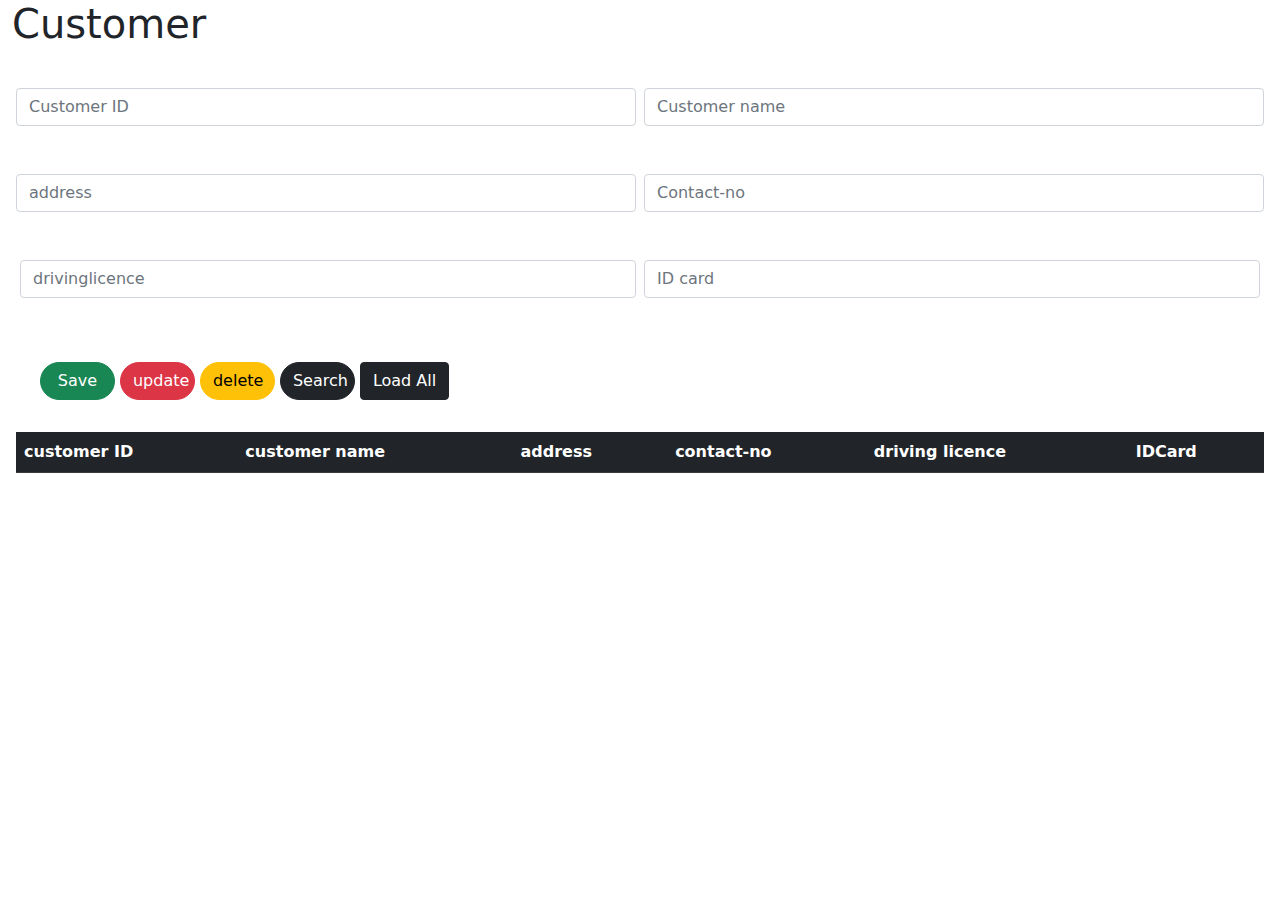
<file: Fontend/Customer.html>
<!DOCTYPE html>
<html lang="en">
<head>
    <meta charset="UTF-8">
    <title>Customer</title>
    <link rel="stylesheet" href="assert/bootstrap/css/bootstrap.css">
    <link rel="stylesheet" href="assert/Css/Customer.css">
</head>
<body>
<section id="Customerpage" class="container-fluid">
    <form action="" id="customerform">

        <h1>Customer</h1><br>
        <div class="row g-2 m-md-auto ">
            <div class="col-6 "  >
                <input  type="text" class="form-control" placeholder="Customer ID" aria-label="CustomerID" width="300px" id="txtCusID" name="cusID">
                <p><small id="lblcusid" class="text-danger p-1"></small></p>
            </div>
            <div class="col-6  ">
                <input type="text" class="form-control" placeholder="Customer name" aria-label="Customer name" id="txtCusName" name="name">
                <p><small id="lblcusname" class="text-danger p-1"></small></p>
            </div>
        </div>
        <div class="row g-2 m-md-auto">
            <div class="col-6 ">
                <input type="text" class="form-control" placeholder="address" aria-label="address" id="txtaddress" name="address">
                <p><small id="lblcusaddress" class="text-danger p-1"></small></p>
            </div>
            <div class="col-6">
                <input type="text" class="form-control" placeholder="Contact-no" aria-label="contact-no" id="txtcontact" name="contactno">
                <p><small id="lblContact" class="text-danger p-1"></small></p>
            </div>

            <div class="row g-2 m-md-auto">
                <div class="col-6 ">
                    <input type="text" class="form-control" placeholder="drivinglicence" aria-label="drivinglicence" id="txtdrivinglicence" name="drivinglicence">
                    <p><small id="lblemail" class="text-danger p-1"></small></p>
                </div>
                <div class="col-6 ">
                    <input type="text" class="form-control" placeholder="ID card" aria-label="contact-no" id="txtID" name="iDcard">
                    <p><small id="lbldriverID" class="text-danger p-1"></small></p>
                </div>
        </div>
        <!-- <div id="text">
             <div id="text1"><input type="text" placeholder="coustomer name" ></div>
             <div id="text2"> <input type="text" placeholder="customer ID"></div>
             <div id="text3"> <input type="text"placeholder="address"></div>
             <div id="text4"> <input type="text"placeholder="contact-no"></div>
         </div>-->
        <div id="button" class="m-4">
            <button type="button" class="btn btn-success" id="btnCustomerSave" >Save</button>
            <button type="button" class="btn btn-danger" id="btnCustomerupdate">update</button>
            <button type="button" class="btn btn-warning" id="btnCustomerDelete">delete</button>
            <button type="button" class="btn btn-dark" id="btnCustomerSearch">Search</button>
            <button type="button" class="btn btn-dark" id="btnLoadAll">Load All</button>
        </div>
        <div class="container-fluid">
            <table class="table" width="400px" id="table">
                <thead>
                <tr class="table-dark">

                    <th scope="col">customer ID</th>
                    <th scope="col">customer name</th>
                    <th scope="col">address</th>
                    <th scope="col">contact-no</th>
                    <th scope="col">driving licence</th>
                    <th scope="col">IDCard</th>

                </tr>
                </thead>
                <tbody id="custablebody">

                </tbody>
            </table>
        </div>
        </div>
    </form>
</section>
<script src="assert/Jquery/jquery-3.6.0.min.js"></script>
<script>
    var baseurl ="http://localhost:8080/Spring_Finalproject__Carrent_war/Customer";

    $("#btnCustomerSave").click(function(){

        saveCustomer();
    });

    function saveCustomer(){
        var data=$("#customerform").serialize();
        $.ajax({
            url:baseurl,
            method:"POST",
            data: data,
            success: function (res){
                if (res.code==200){
                    alert("Successfully Customer Registered");
                }
            },
            error: function (ob){
                alert(ob.responseJSON.message);
            }
        });
    }
    $("#btnCustomerupdate").click(function () {

       updateCustomer();
    });
    function updateCustomer() {
        var Customerob = {
            cusID: $("#txtCusID").val(),
            name: $("#txtCusName").val(),
            address: $("#txtaddress").val(),
            iDcard: $("#txtID").val(),
            drivinglicence: $("#txtdriverlicence").val(),
            contactno: $("#txtcontact").val(),
        }
        $.ajax({
            url: baseurl,
            method: "PUT",
            contentType: "application/json",
            data: JSON.stringify(Customerob),
            success: function (res) {
                if (res.code == 200) { // process is  ok
                    alert("Successfully Updated");
                    loadAllDriver();
                    clearForm();
                }
            },
            error: function (ob) {
                alert(ob.responseJSON.message);
            }
        });
    }

    $("#btnCustomerDelete").click(function () {

        DeleteCustomer();
    });
    function DeleteCustomer(){
        let CusID = $("#txtCusID").val();
        $.ajax({
            url:baseurl+"?cusID="+CusID,
            method:"DELETE",
            success:function (res){
                if (res.code==200){
                    alert("Customer Successfully Deleted");
                   /* loadAllDriver();
                    clearForm();*/
                }
            },
            error: function (ob) {
                alert(ob.responseJSON.message);
            }
        });
    }

    $("#btnCustomerSearch").click(function (){
        SearchCustomer();

    });
    //------------------------------------------------------------------------------------------------------------
    function SearchCustomer(){
        var CusID=$("#txtCusID").val();
        $.ajax({
            url:baseurl +"/"+ CusID,
            method:"GET",
            success: function (res){
                if (res.code==200){
                    var customer =res.data;
                    $("#txtCusID").val(customer.cusID);
                    $("#txtCusName").val(customer.name);
                    $("#txtaddress").val(customer.address);
                    $("#txtID").val(customer.iDcard);
                    $("#txtdriverlicence").val(customer.drivinglicence);
                    $("#txtcontact").val(customer.contactno);
                }else {

                   loadAllCustomers();
                }
            },
            error:function (ob){
                alert(ob.responseJSON.message);
            }
        });
    }



    $("#btnLoadAll").click(function (){
        loadAllCustomers();
    });

    function loadAllCustomers(){
        $("#custablebody").empty();
        $.ajax({
            url: baseurl,
            method: "GET",
            success:function (resp){
                for (const customer of resp.data) {
                    let row = `<tr><td>${customer.cusID}</td>><td>${customer.name}</td>>
<td>${customer.address}</td><td>${customer.idcard}</td><td>${customer.drivinglicence}</td><td>${customer.contactno}</td></tr>`;
                    $("#custablebody").append(row);
                }
                bindClickEvent();

            },
            error: function (ob) {
                alert(ob.responseJSON.message);
            }
        });
    }
    function bindClickEvent() {
        $("#table>tr").click(function () {
            //Get values from the selected row
            let cusID = $(this).children().eq(0).text();
            let name = $(this).children().eq(1).text();
            let address = $(this).children().eq(2).text();
            let idcard = $(this).children().eq(3).text();
            let drivinglicence = $(this).children().eq(4).text();
            let contactno = $(this).children().eq(5).text();

            //Set values to the text-fields
            $("#txtCusID").val(cusID);
            $("#txtCusName").val(name);
            $("#txtaddress").val(address);
            $("#txtID").val(idcard);
            $("#txtdriverlicence").val(drivinglicence);
            $("#txtcontact").val(contactno);
        });
    }
</script>

</body>
</html>
</file>
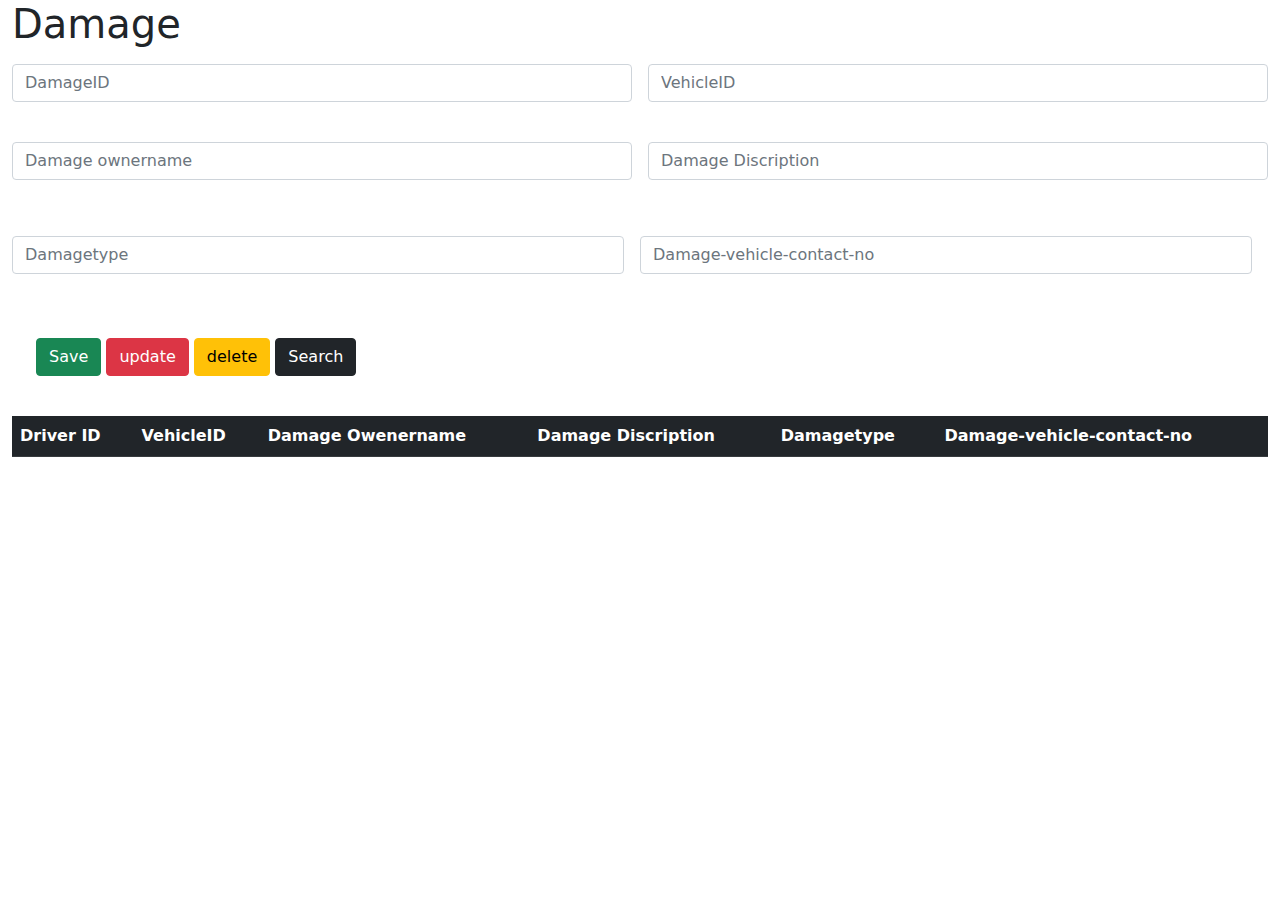
<file: Fontend/Damage.html>
<!DOCTYPE html>
<html lang="en">
<head>
    <meta charset="UTF-8">
    <title>Damage</title>
    <link rel="stylesheet" href="assert/bootstrap/css/bootstrap.css">
</head>
<body>
<section id="Damagepage" class="container-fluid">
    <form action="">

        <h1>Damage</h1><br>
        <div class="row g-3 ">
            <div class="col-6  m-md-auto"  >
                <input  type="text" class="form-control" placeholder="DamageID " aria-label="DamageID" width="300px" id="txtCusID">
                <p><small id="lblcusid" class="text-danger p-1"></small></p>
            </div>
            <div class="col-6 m-md-auto ">
                <input type="text" class="form-control" placeholder="VehicleID" aria-label="VehicleID" id="txtCusName">
                <p><small id="lblcusname" class="text-danger p-1"></small></p>
            </div>
        </div>
        <f class="row g-3">
            <div class="col-6 ">
                <input type="text" class="form-control" placeholder="Damage ownername" aria-label="Damage ownername" id="txtaddress">
                <p><small id="lblcusaddress" class="text-danger p-1"></small></p>
            </div>
            <div class="col-6">
                <input type="text" class="form-control" placeholder="Damage Discription" aria-label="Damage Discription" id="txtcontact">
                <p><small id="lblContact" class="text-danger p-1"></small></p>
            </div>

            <div class="row g-3">
                <div class="col-6 m-md-auto">
                    <input type="text" class="form-control" placeholder="Damagetype" aria-label="Damagetype" id="txtemail">
                    <p><small id="lblemail" class="text-danger p-1"></small></p>
                </div>
                <div class="col-6 m-md-auto">
                    <input type="text" class="form-control" placeholder="Damage-vehicle-contact-no" aria-label="Damage-vehicle-contact-no" id="txtdriverID">
                    <p><small id="lbldriverID" class="text-danger p-1"></small></p>
                </div>
            </div>
            <!-- <div id="text">
                 <div id="text1"><input type="text" placeholder="coustomer name" ></div>
                 <div id="text2"> <input type="text" placeholder="customer ID"></div>
                 <div id="text3"> <input type="text"placeholder="address"></div>
                 <div id="text4"> <input type="text"placeholder="contact-no"></div>
             </div>-->
            <div id="button" class="m-4">
                <button type="button" class="btn btn-success" id="btnCustomerSave" >Save</button>
                <button type="button" class="btn btn-danger" id="btnCustomerupdate">update</button>
                <button type="button" class="btn btn-warning" id="btnCustomerDelete">delete</button>
                <button type="button" class="btn btn-dark" id="btnCustomerSearch">Search</button>
            </div>
            <div class="container-fluid">
                <table class="table" width="400px" id="table">
                    <thead>
                    <tr class="table-dark">

                        <th scope="col">Driver ID</th>
                        <th scope="col">VehicleID</th>
                        <th scope="col">Damage Owenername</th>
                        <th scope="col">Damage Discription</th>
                        <th scope="col">Damagetype</th>
                        <th scope="col">Damage-vehicle-contact-no</th>

                    </tr>
                    </thead>
                    <tbody id="custablebody">

                    </tbody>
                </table>
            </div>
        </f>
    </form>
</section>
<script src="assert/Jquery/jquery-3.6.0.min.js"></script>
<script>
    var baseurl ="";

    $("#btnCustomerSave").click(function(){

        saveCustomer();
    });

    function saveCustomer(){
        var data=$("#customerform").serialize();
        $.ajax({
            url:baseurl,
            method:"POST",
            data: data,
            success: function (res){
                if (res.code==200){
                    alert("Successfully Customer Registered");
                }
            },
            error: function (ob){
                alert(ob.responseJSON.message);
            }
        });
    }
    $("#btnCustomerupdate").click(function () {

        updateCustomer();
    });
    function updateCustomer() {
        var Customerob = {
            cusID: $("#txtCusID").val(),
            name: $("#txtCusName").val(),
            address: $("#txtaddress").val(),
            iDcard: $("#txtID").val(),
            drivinglicence: $("#txtdriverlicence").val(),
            contactno: $("#txtcontact").val(),
        }
        $.ajax({
            url: baseurl,
            method: "PUT",
            contentType: "application/json",
            data: JSON.stringify(Customerob),
            success: function (res) {
                if (res.code == 200) { // process is  ok
                    alert("Successfully Updated");
                    loadAllDriver();
                    clearForm();
                }
            },
            error: function (ob) {
                alert(ob.responseJSON.message);
            }
        });
    }

    $("#btnCustomerDelete").click(function () {

        DeleteCustomer();
    });
    function DeleteCustomer(){
        let CusID = $("#txtCusID").val();
        $.ajax({
            url:baseurl+"?cusID="+CusID,
            method:"DELETE",
            success:function (res){
                if (res.code==200){
                    alert("Customer Successfully Deleted");
                    /* loadAllDriver();
                     clearForm();*/
                }
            },
            error: function (ob) {
                alert(ob.responseJSON.message);
            }
        });
    }

    $("#btnCustomerSearch").click(function (){
        SearchCustomer();

    });
    //------------------------------------------------------------------------------------------------------------
    function SearchCustomer(){
        var CusID=$("#txtCusID").val();
        $.ajax({
            url:baseurl +"/"+ CusID,
            method:"GET",
            success: function (res){
                if (res.code==200){
                    var customer =res.data;
                    $("#txtCusID").val(customer.cusID);
                    $("#txtCusName").val(customer.name);
                    $("#txtaddress").val(customer.address);
                    $("#txtID").val(customer.iDcard);
                    $("#txtdriverlicence").val(customer.drivinglicence);
                    $("#txtcontact").val(customer.contactno);
                }else {

                    loadAllCustomers();
                }
            },
            error:function (ob){
                alert(ob.responseJSON.message);
            }
        });
    }



    $("#btnLoadAll").click(function (){
        loadAllCustomers();
    });

    function loadAllCustomers(){
        $("#custablebody").empty();
        $.ajax({
            url: baseurl,
            method: "GET",
            success:function (resp){
                for (const customer of resp.data) {
                    let row = `<tr><td>${customer.cusID}</td>><td>${customer.name}</td>>
<td>${customer.address}</td><td>${customer.idcard}</td><td>${customer.drivinglicence}</td><td>${customer.contactno}</td></tr>`;
                    $("#custablebody").append(row);
                }
                bindClickEvent();

            },
            error: function (ob) {
                alert(ob.responseJSON.message);
            }
        });
    }
    function bindClickEvent() {
        $("#table>tr").click(function () {
            //Get values from the selected row
            let cusID = $(this).children().eq(0).text();
            let name = $(this).children().eq(1).text();
            let address = $(this).children().eq(2).text();
            let idcard = $(this).children().eq(3).text();
            let drivinglicence = $(this).children().eq(4).text();
            let contactno = $(this).children().eq(5).text();

            //Set values to the text-fields
            $("#txtCusID").val(cusID);
            $("#txtCusName").val(name);
            $("#txtaddress").val(address);
            $("#txtID").val(idcard);
            $("#txtdriverlicence").val(drivinglicence);
            $("#txtcontact").val(contactno);
        });
    }
</script>
</body>
</html>
</file>
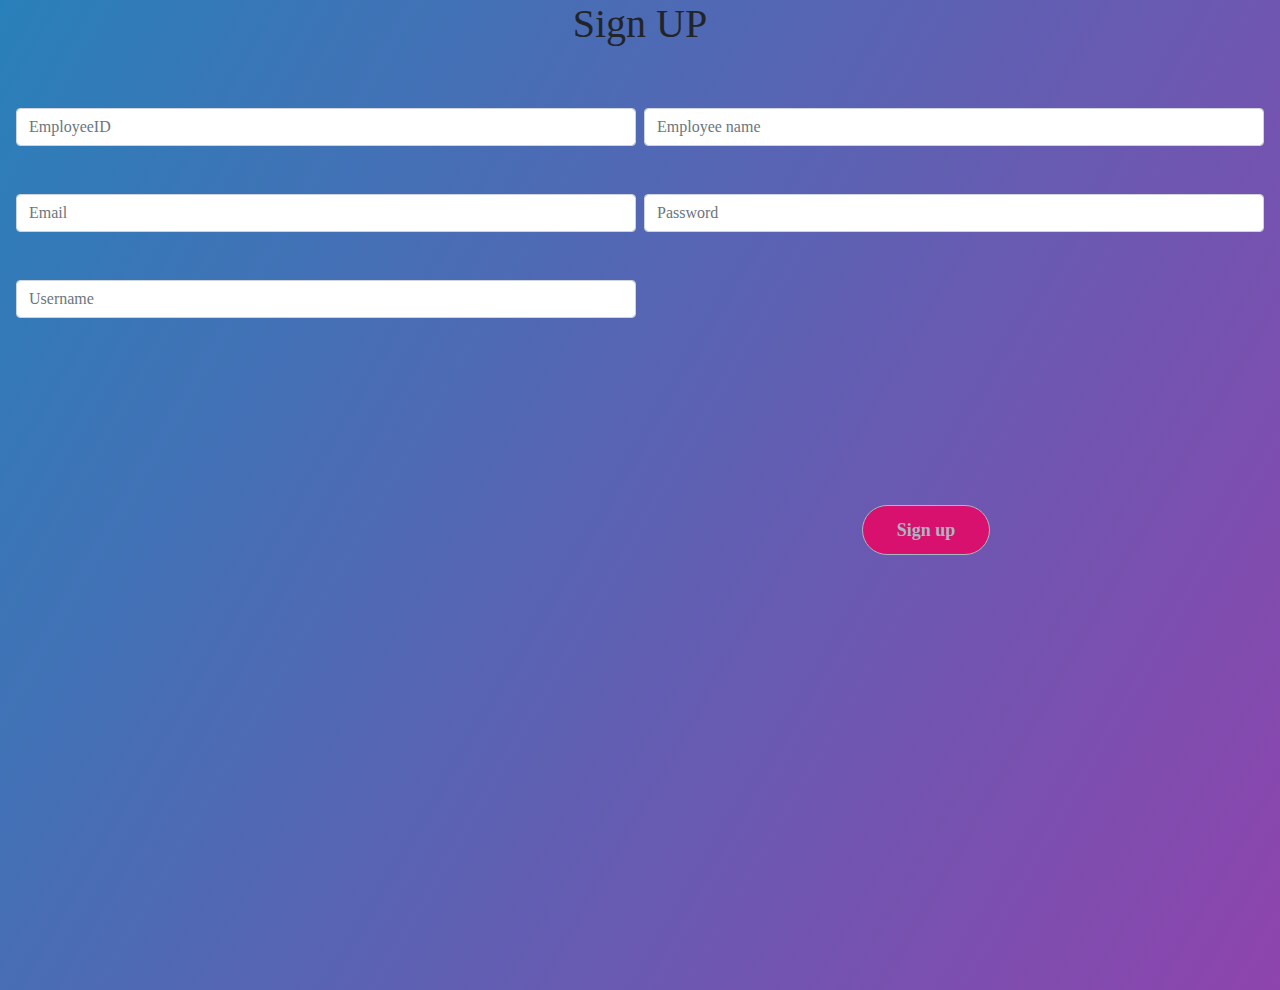
<file: Fontend/Employee.html>
<!DOCTYPE html>
<html lang="en">
<head>
    <meta charset="UTF-8">
    <title>Employee</title>
    <link rel="stylesheet" href="assert/bootstrap/css/bootstrap.css">
    <link rel="stylesheet" href="assert/Css/Empoyee.css">
</head>
<body>
<section id="Employeepage" class="container-fluid">
    <form action="" id="Employeeform">

        <h1>Sign UP </h1><br>
        <div class="row g-2 m-md-auto ">
            <div class="col-6  "  >
                <input  type="text" class="form-control" placeholder="EmployeeID" aria-label="CustomerID" width="300px" id="txteid" name="EID">
                <p><small id="lblcusid" class="text-danger p-1"></small></p>
            </div>
            <div class="col-6  ">
                <input type="text" class="form-control" placeholder="Employee name" aria-label="Customer name" id="txteName" name="Ename">
                <p><small id="lblcusname" class="text-danger p-1"></small></p>
            </div>
        </div>
        <div class="row g-2 m-md-auto">
            <div class="col-6 ">
                <input type="text" class="form-control" placeholder="Email" aria-label="address" id="txtemail" name="Email">
                <p><small id="lblcusaddress" class="text-danger p-1"></small></p>
            </div>
            <div class="col-6 ">
                <input type="password" class="form-control" placeholder="Password" aria-label="contact-no" id="txtpassword" name="password">
                <p><small id="lblContact" class="text-danger p-1"></small></p>
            </div>


                <div class="col-6 ">
                    <input type="text" class="form-control" placeholder="Username" aria-label="contact-no" id="txtusername" name="Username">
                    <p><small id="lbldriverID" class="text-danger p-1"></small></p>
                </div>
            </div>
            <!-- <div id="text">
                 <div id="text1"><input type="text" placeholder="coustomer name" ></div>
                 <div id="text2"> <input type="text" placeholder="customer ID"></div>
                 <div id="text3"> <input type="text"placeholder="address"></div>
                 <div id="text4"> <input type="text"placeholder="contact-no"></div>
             </div>-->
            <div id="button" class="m-4">
              <center>  <button type="button" class="btn btn-success" id="btnEmployeeSave" >Sign up</button></center>

            </div>
            <!--<div class="container-fluid">
                <table class="table" width="400px" id="table">
                    <thead>
                    <tr class="table-dark">

                        <th scope="col">Employee ID</th>
                        <th scope="col">Employee name</th>
                        <th scope="col">Email</th>
                        <th scope="col">contact-no</th>
                        <th scope="col">email</th>
                        <th scope="col">driverID</th>

                    </tr>
                    </thead>
                    <tbody id="custablebody">

                    </tbody>
                </table>-->
            </div>
    </form>
</section>
<script src="assert/Jquery/jquery-3.6.0.min.js"></script>
<script>
    var baseurl ="http://localhost:8080/Spring_Finalproject__Carrent_war/Employee";

    $("#btnEmployeeSave").click(function(){

       saveEmployee();
    });

    function saveEmployee(){
        var data=$("#Employeeform").serialize();
        $.ajax({
            url:baseurl,
            method:"POST",
            data: data,
            success: function (res){
                if (res.code==200){
                    alert("Successfully Employee Registered");
                }
            },
            error: function (ob){
                alert(ob.responseJSON.message);
            }
        });





    }
</script>
</body>
</html>
</file>
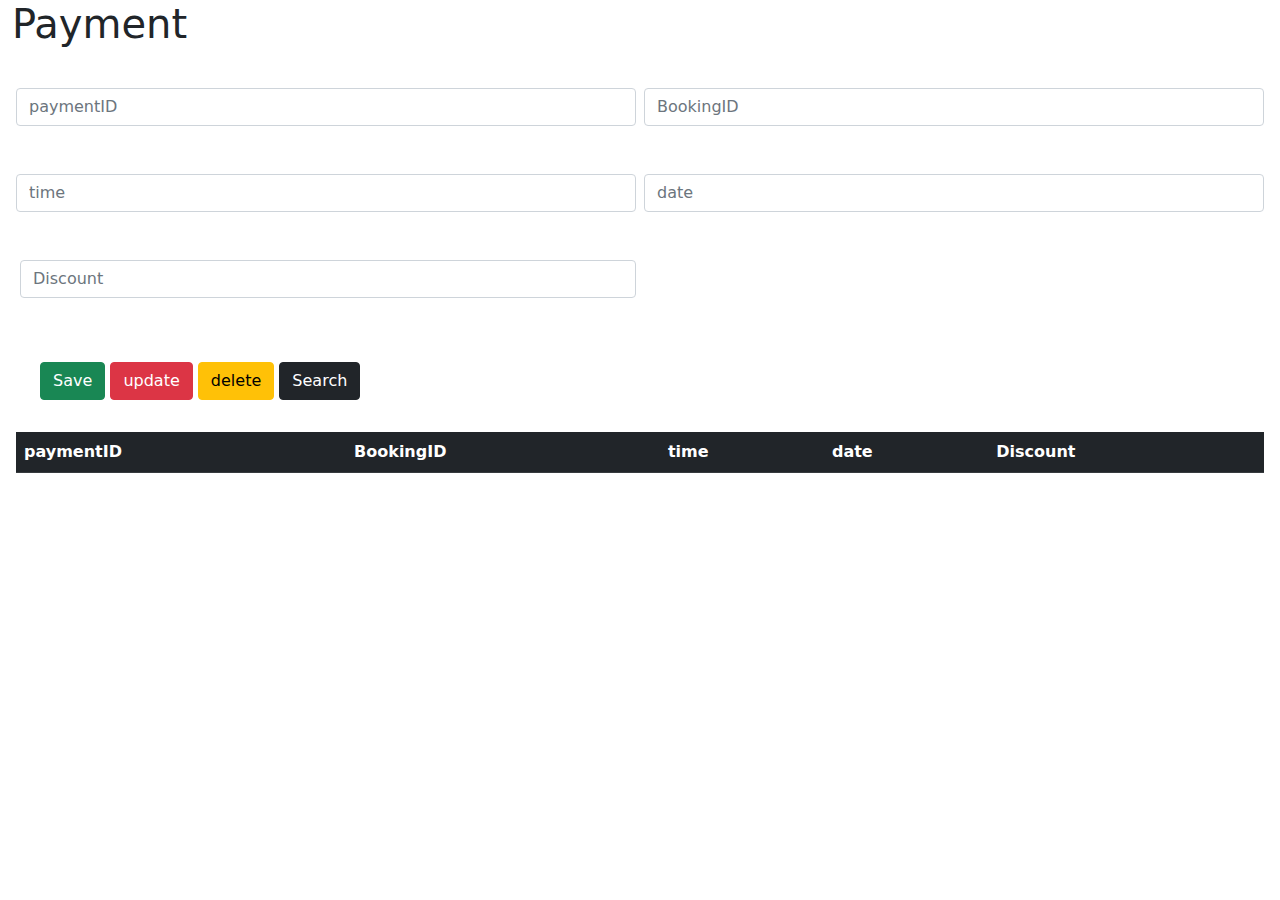
<file: Fontend/payment.html>
<!DOCTYPE html>
<html lang="en">
<head>
    <meta charset="UTF-8">
    <title>payment</title>
    <link rel="stylesheet" href="assert/bootstrap/css/bootstrap.css">
</head>
<body>
<section id="rentpage" class="container-fluid">
    <form action="">

        <h1>Payment</h1><br>
        <div class="row g-2 m-md-auto ">
            <div class="col-6" >
                <input  type="text" class="form-control" placeholder="paymentID" aria-label="CustomerID" width="300px" id="txtCusID">
                <p><small id="lblcusid" class="text-danger p-1"></small></p>
            </div>
            <div class="col-6">
                <input type="text" class="form-control" placeholder="BookingID" aria-label="Customer name" id="txtCusName">
                <p><small id="lblcusname" class="text-danger p-1"></small></p>
            </div>
        </div>
        <f class="row g-2 m-md-auto">
            <div class="col-6 ">
                <input type="text" class="form-control" placeholder="time" aria-label="address" id="txtaddress">
                <p><small id="lblcusaddress" class="text-danger p-1"></small></p>
            </div>
            <div class="col-6 ">
                <input type="text" class="form-control" placeholder="date" aria-label="contact-no" id="txtcontact">
                <p><small id="lblContact" class="text-danger p-1"></small></p>
            </div>

            <div class="row g-2 m-md-auto">
                <div class="col-6 ">
                    <input type="text" class="form-control" placeholder="Discount" aria-label="address" id="txtemail">
                    <p><small id="lblemail" class="text-danger p-1"></small></p>
                </div>

            </div>
            <!-- <div id="text">
                 <div id="text1"><input type="text" placeholder="coustomer name" ></div>
                 <div id="text2"> <input type="text" placeholder="customer ID"></div>
                 <div id="text3"> <input type="text"placeholder="address"></div>
                 <div id="text4"> <input type="text"placeholder="contact-no"></div>
             </div>-->
            <div id="button" class="m-4">
                <button type="button" class="btn btn-success" id="btnCustomerSave" >Save</button>
                <button type="button" class="btn btn-danger" id="btnCustomerupdate">update</button>
                <button type="button" class="btn btn-warning" id="btnCustomerDelete">delete</button>
                <button type="button" class="btn btn-dark" id="btnCustomerSearch">Search</button>
            </div>
            <div class="container-fluid">
                <table class="table" width="400px" id="table">
                    <thead>
                    <tr class="table-dark">

                        <th scope="col">paymentID</th>
                        <th scope="col">BookingID</th>
                        <th scope="col">time</th>
                        <th scope="col">date</th>
                        <th scope="col">Discount</th>
                        

                    </tr>
                    </thead>
                    <tbody id="custablebody">

                    </tbody>
                </table>
            </div>
        </f>
    </form>
</section>
<script src="assert/Jquery/jquery-3.6.0.min.js"></script>
<script>
    var baseurl ="";

    $("#btnCustomerSave").click(function(){

        saveCustomer();
    });

    function saveCustomer(){
        var data=$("#customerform").serialize();
        $.ajax({
            url:baseurl,
            method:"POST",
            data: data,
            success: function (res){
                if (res.code==200){
                    alert("Successfully Customer Registered");
                }
            },
            error: function (ob){
                alert(ob.responseJSON.message);
            }
        });
    }
    $("#btnCustomerupdate").click(function () {

        updateCustomer();
    });
    function updateCustomer() {
        var Customerob = {
            cusID: $("#txtCusID").val(),
            name: $("#txtCusName").val(),
            address: $("#txtaddress").val(),
            iDcard: $("#txtID").val(),
            drivinglicence: $("#txtdriverlicence").val(),
            contactno: $("#txtcontact").val(),
        }
        $.ajax({
            url: baseurl,
            method: "PUT",
            contentType: "application/json",
            data: JSON.stringify(Customerob),
            success: function (res) {
                if (res.code == 200) { // process is  ok
                    alert("Successfully Updated");
                    loadAllDriver();
                    clearForm();
                }
            },
            error: function (ob) {
                alert(ob.responseJSON.message);
            }
        });
    }

    $("#btnCustomerDelete").click(function () {

        DeleteCustomer();
    });
    function DeleteCustomer(){
        let CusID = $("#txtCusID").val();
        $.ajax({
            url:baseurl+"?cusID="+CusID,
            method:"DELETE",
            success:function (res){
                if (res.code==200){
                    alert("Customer Successfully Deleted");
                    /* loadAllDriver();
                     clearForm();*/
                }
            },
            error: function (ob) {
                alert(ob.responseJSON.message);
            }
        });
    }

    $("#btnCustomerSearch").click(function (){
        SearchCustomer();

    });
    //------------------------------------------------------------------------------------------------------------
    function SearchCustomer(){
        var CusID=$("#txtCusID").val();
        $.ajax({
            url:baseurl +"/"+ CusID,
            method:"GET",
            success: function (res){
                if (res.code==200){
                    var customer =res.data;
                    $("#txtCusID").val(customer.cusID);
                    $("#txtCusName").val(customer.name);
                    $("#txtaddress").val(customer.address);
                    $("#txtID").val(customer.iDcard);
                    $("#txtdriverlicence").val(customer.drivinglicence);
                    $("#txtcontact").val(customer.contactno);
                }else {

                    loadAllCustomers();
                }
            },
            error:function (ob){
                alert(ob.responseJSON.message);
            }
        });
    }



    $("#btnLoadAll").click(function (){
        loadAllCustomers();
    });

    function loadAllCustomers(){
        $("#custablebody").empty();
        $.ajax({
            url: baseurl,
            method: "GET",
            success:function (resp){
                for (const customer of resp.data) {
                    let row = `<tr><td>${customer.cusID}</td>><td>${customer.name}</td>>
<td>${customer.address}</td><td>${customer.idcard}</td><td>${customer.drivinglicence}</td><td>${customer.contactno}</td></tr>`;
                    $("#custablebody").append(row);
                }
                bindClickEvent();

            },
            error: function (ob) {
                alert(ob.responseJSON.message);
            }
        });
    }
    function bindClickEvent() {
        $("#table>tr").click(function () {
            //Get values from the selected row
            let cusID = $(this).children().eq(0).text();
            let name = $(this).children().eq(1).text();
            let address = $(this).children().eq(2).text();
            let idcard = $(this).children().eq(3).text();
            let drivinglicence = $(this).children().eq(4).text();
            let contactno = $(this).children().eq(5).text();

            //Set values to the text-fields
            $("#txtCusID").val(cusID);
            $("#txtCusName").val(name);
            $("#txtaddress").val(address);
            $("#txtID").val(idcard);
            $("#txtdriverlicence").val(drivinglicence);
            $("#txtcontact").val(contactno);
        });
    }
</script>
</body>
</html>
</file>
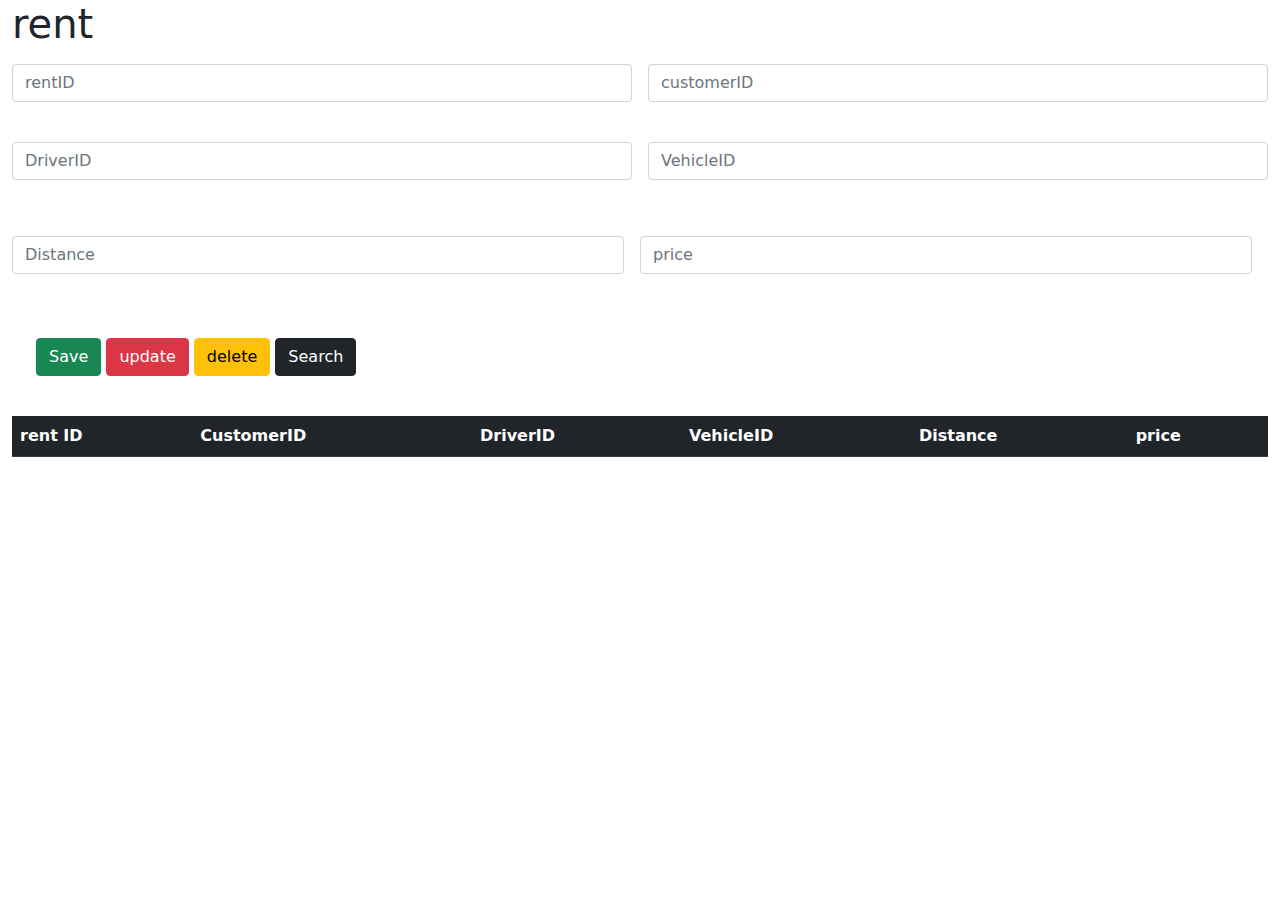
<file: Fontend/Rent.html>
<!DOCTYPE html>
<html lang="en">
<head>
    <meta charset="UTF-8">
    <title>Rent</title>
    <link rel="stylesheet" href="assert/bootstrap/css/bootstrap.css">
</head>
<body>
<section id="rentpage" class="container-fluid">
    <form action="">

        <h1>rent</h1><br>
        <div class="row g-3 ">
            <div class="col-6  m-md-auto"  >
                <input  type="text" class="form-control" placeholder="rentID" aria-label="CustomerID" width="300px" id="txtCusID">
                <p><small id="lblcusid" class="text-danger p-1"></small></p>
            </div>
            <div class="col-6 m-md-auto ">
                <input type="text" class="form-control" placeholder="customerID" aria-label="Customer name" id="txtCusName">
                <p><small id="lblcusname" class="text-danger p-1"></small></p>
            </div>
        </div>
        <f class="row g-3">
            <div class="col-6 ">
                <input type="text" class="form-control" placeholder="DriverID" aria-label="address" id="txtaddress">
                <p><small id="lblcusaddress" class="text-danger p-1"></small></p>
            </div>
            <div class="col-6">
                <input type="text" class="form-control" placeholder="VehicleID" aria-label="contact-no" id="txtcontact">
                <p><small id="lblContact" class="text-danger p-1"></small></p>
            </div>

            <div class="row g-3">
                <div class="col-6 m-md-auto">
                    <input type="text" class="form-control" placeholder="Distance" aria-label="address" id="txtemail">
                    <p><small id="lblemail" class="text-danger p-1"></small></p>
                </div>
                <div class="col-6 m-md-auto">
                    <input type="text" class="form-control" placeholder="price" aria-label="contact-no" id="txtdriverID">
                    <p><small id="lbldriverID" class="text-danger p-1"></small></p>
                </div>
            </div>
            <!-- <div id="text">
                 <div id="text1"><input type="text" placeholder="coustomer name" ></div>
                 <div id="text2"> <input type="text" placeholder="customer ID"></div>
                 <div id="text3"> <input type="text"placeholder="address"></div>
                 <div id="text4"> <input type="text"placeholder="contact-no"></div>
             </div>-->
            <div id="button" class="m-4">
                <button type="button" class="btn btn-success" id="btnCustomerSave" >Save</button>
                <button type="button" class="btn btn-danger" id="btnCustomerupdate">update</button>
                <button type="button" class="btn btn-warning" id="btnCustomerDelete">delete</button>
                <button type="button" class="btn btn-dark" id="btnCustomerSearch">Search</button>
            </div>
            <div class="container-fluid">
                <table class="table" width="400px" id="table">
                    <thead>
                    <tr class="table-dark">

                        <th scope="col">rent ID</th>
                        <th scope="col">CustomerID</th>
                        <th scope="col">DriverID</th>
                        <th scope="col">VehicleID</th>
                        <th scope="col">Distance</th>
                        <th scope="col">price</th>

                    </tr>
                    </thead>
                    <tbody id="custablebody">

                    </tbody>
                </table>
            </div>
        </f>
    </form>
</section>
<script src="assert/Jquery/jquery-3.6.0.min.js"></script>
<script>
    var baseurl ="";

    $("#btnCustomerSave").click(function(){

        saveCustomer();
    });

    function saveCustomer(){
        var data=$("#customerform").serialize();
        $.ajax({
            url:baseurl,
            method:"POST",
            data: data,
            success: function (res){
                if (res.code==200){
                    alert("Successfully Customer Registered");
                }
            },
            error: function (ob){
                alert(ob.responseJSON.message);
            }
        });
    }
    $("#btnCustomerupdate").click(function () {

        updateCustomer();
    });
    function updateCustomer() {
        var Customerob = {
            cusID: $("#txtCusID").val(),
            name: $("#txtCusName").val(),
            address: $("#txtaddress").val(),
            iDcard: $("#txtID").val(),
            drivinglicence: $("#txtdriverlicence").val(),
            contactno: $("#txtcontact").val(),
        }
        $.ajax({
            url: baseurl,
            method: "PUT",
            contentType: "application/json",
            data: JSON.stringify(Customerob),
            success: function (res) {
                if (res.code == 200) { // process is  ok
                    alert("Successfully Updated");
                    loadAllDriver();
                    clearForm();
                }
            },
            error: function (ob) {
                alert(ob.responseJSON.message);
            }
        });
    }

    $("#btnCustomerDelete").click(function () {

        DeleteCustomer();
    });
    function DeleteCustomer(){
        let CusID = $("#txtCusID").val();
        $.ajax({
            url:baseurl+"?cusID="+CusID,
            method:"DELETE",
            success:function (res){
                if (res.code==200){
                    alert("Customer Successfully Deleted");
                    /* loadAllDriver();
                     clearForm();*/
                }
            },
            error: function (ob) {
                alert(ob.responseJSON.message);
            }
        });
    }

    $("#btnCustomerSearch").click(function (){
        SearchCustomer();

    });
    //------------------------------------------------------------------------------------------------------------
    function SearchCustomer(){
        var CusID=$("#txtCusID").val();
        $.ajax({
            url:baseurl +"/"+ CusID,
            method:"GET",
            success: function (res){
                if (res.code==200){
                    var customer =res.data;
                    $("#txtCusID").val(customer.cusID);
                    $("#txtCusName").val(customer.name);
                    $("#txtaddress").val(customer.address);
                    $("#txtID").val(customer.iDcard);
                    $("#txtdriverlicence").val(customer.drivinglicence);
                    $("#txtcontact").val(customer.contactno);
                }else {

                    loadAllCustomers();
                }
            },
            error:function (ob){
                alert(ob.responseJSON.message);
            }
        });
    }



    $("#btnLoadAll").click(function (){
        loadAllCustomers();
    });

    function loadAllCustomers(){
        $("#custablebody").empty();
        $.ajax({
            url: baseurl,
            method: "GET",
            success:function (resp){
                for (const customer of resp.data) {
                    let row = `<tr><td>${customer.cusID}</td>><td>${customer.name}</td>>
<td>${customer.address}</td><td>${customer.idcard}</td><td>${customer.drivinglicence}</td><td>${customer.contactno}</td></tr>`;
                    $("#custablebody").append(row);
                }
                bindClickEvent();

            },
            error: function (ob) {
                alert(ob.responseJSON.message);
            }
        });
    }
    function bindClickEvent() {
        $("#table>tr").click(function () {
            //Get values from the selected row
            let cusID = $(this).children().eq(0).text();
            let name = $(this).children().eq(1).text();
            let address = $(this).children().eq(2).text();
            let idcard = $(this).children().eq(3).text();
            let drivinglicence = $(this).children().eq(4).text();
            let contactno = $(this).children().eq(5).text();

            //Set values to the text-fields
            $("#txtCusID").val(cusID);
            $("#txtCusName").val(name);
            $("#txtaddress").val(address);
            $("#txtID").val(idcard);
            $("#txtdriverlicence").val(drivinglicence);
            $("#txtcontact").val(contactno);
        });
    }
</script>
</body>
</html>
</file>
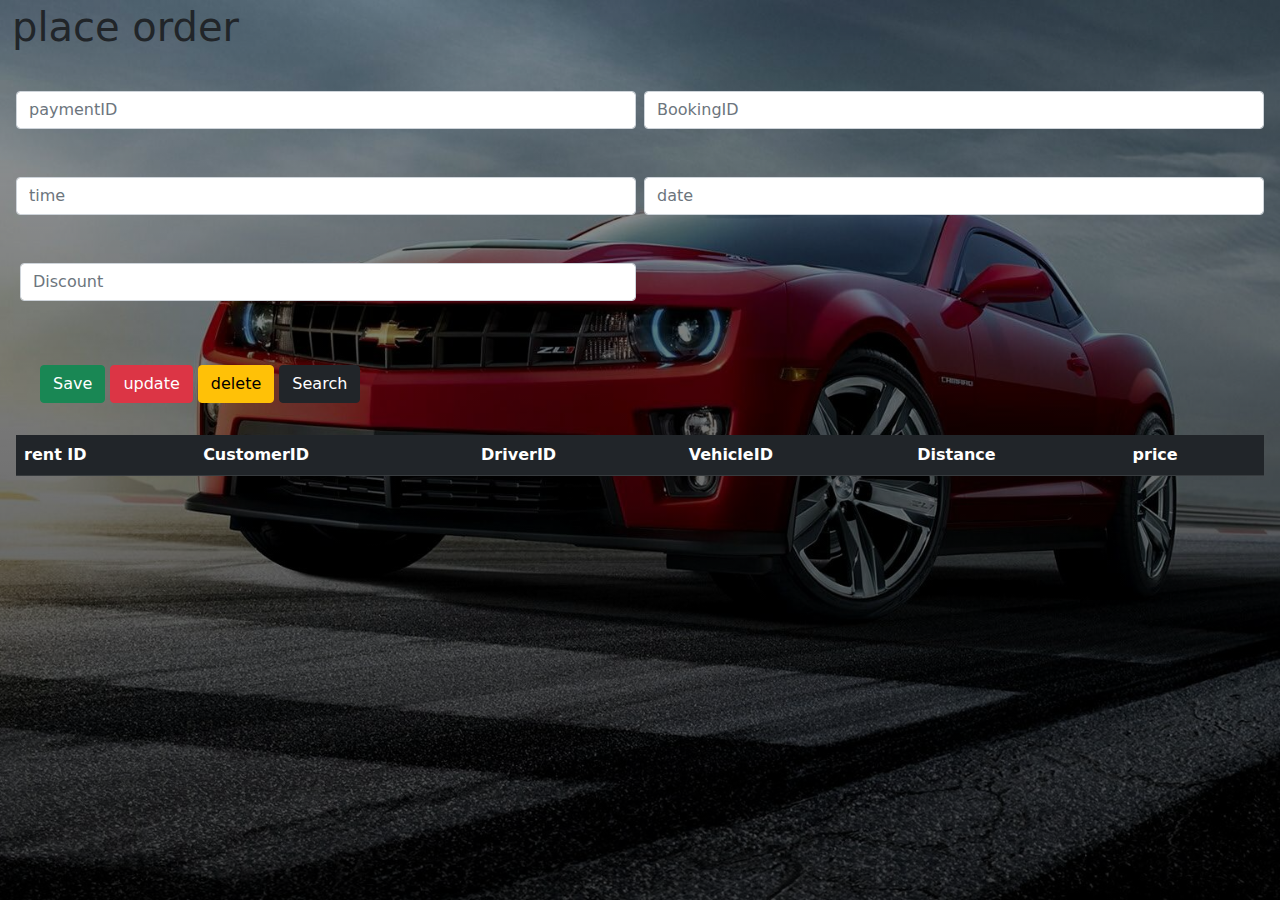
<file: Fontend/Vehicleplaceorder.html>
<!DOCTYPE html>
<html lang="en">
<head>
    <meta charset="UTF-8">
    <title>placeorder</title>
    <link rel="stylesheet" href="assert/bootstrap/css/bootstrap.css">
    <link rel="stylesheet" href="assert/Css/placeorder.css">
</head>
<body>
<section id="placeorderpage" class="container-fluid">
    <form action="">

        <h1>place order</h1><br>
        <div class="row g-2 m-md-auto ">
            <div class="col-6" >
                <input  type="text" class="form-control" placeholder="paymentID" aria-label="CustomerID" width="300px" id="txtCusID">
                <p><small id="lblcusid" class="text-danger p-1"></small></p>
            </div>
            <div class="col-6">
                <input type="text" class="form-control" placeholder="BookingID" aria-label="Customer name" id="txtCusName">
                <p><small id="lblcusname" class="text-danger p-1"></small></p>
            </div>
        </div>
        <f class="row g-2 m-md-auto">
            <div class="col-6 ">
                <input type="text" class="form-control" placeholder="time" aria-label="address" id="txtaddress">
                <p><small id="lblcusaddress" class="text-danger p-1"></small></p>
            </div>
            <div class="col-6 ">
                <input type="text" class="form-control" placeholder="date" aria-label="contact-no" id="txtcontact">
                <p><small id="lblContact" class="text-danger p-1"></small></p>
            </div>

            <div class="row g-2 m-md-auto">
                <div class="col-6 ">
                    <input type="text" class="form-control" placeholder="Discount" aria-label="address" id="txtemail">
                    <p><small id="lblemail" class="text-danger p-1"></small></p>
                </div>

            </div>
            <!-- <div id="text">
                 <div id="text1"><input type="text" placeholder="coustomer name" ></div>
                 <div id="text2"> <input type="text" placeholder="customer ID"></div>
                 <div id="text3"> <input type="text"placeholder="address"></div>
                 <div id="text4"> <input type="text"placeholder="contact-no"></div>
             </div>-->
            <div id="button" class="m-4">
                <button type="button" class="btn btn-success" id="btnCustomerSave" >Save</button>
                <button type="button" class="btn btn-danger" id="btnCustomerupdate">update</button>
                <button type="button" class="btn btn-warning" id="btnCustomerDelete">delete</button>
                <button type="button" class="btn btn-dark" id="btnCustomerSearch">Search</button>
            </div>
            <div class="container-fluid">
                <table class="table" width="400px" id="table">
                    <thead>
                    <tr class="table-dark">

                        <th scope="col">rent ID</th>
                        <th scope="col">CustomerID</th>
                        <th scope="col">DriverID</th>
                        <th scope="col">VehicleID</th>
                        <th scope="col">Distance</th>
                        <th scope="col">price</th>

                    </tr>
                    </thead>
                    <tbody id="custablebody">

                    </tbody>
                </table>
            </div>
        </f>
    </form>
</section>
</body>
</html>
</file>
<file: Fontend/assert/Css/Customer.css>
#btnCustomerSave{
    width: 6%;
    border-radius: 30px;
}
#btnCustomerupdate{
    width: 6%;
    border-radius: 30px;
}
#btnCustomerDelete{
    width: 6%;
    border-radius: 30px;
}
#btnCustomerSearch{
    width: 6%;
    border-radius: 30px;
}
</file>
<file: Fontend/assert/Css/Empoyee.css>
#btnEmployeeSave{
    border-color: #e40c62;
    transition: .5s;
}
#btnEmployeeSave{
    position: absolute;
    top: 505px;
    left: 862px;
    width: 10%;
    height: 50px;
    border: 1px solid;
    background: #d9116e;
    border-radius: 25px;
    font-size: 18px;
    color: #a9b7c2;
    font-weight: 700;
    cursor: pointer;
    outline: none;
}
#btnEmployeeSave{

}
body{
    margin: 0;
    padding: 0;
    font-family: "Mongolian Baiti";
    background: linear-gradient(120deg,#2980b9,#8e44ad);
    height:110vh;
    overflow:hidden;
}
h1{
    text-align: center;
    padding: 0 0 20px 0;

}
</file>
<file: Fontend/assert/Css/placeorder.css>
body{
height: 100vh;
    width: 100vw;
    overflow-x: hidden;
    overflow-y: hidden;
    background-repeat: no-repeat;
    background-position: center;
    background-size:cover;
    position: relative;
top: 3px;
    background-image: linear-gradient(rgba(0, 0, 0, 0.38), rgba(0, 0, 0, 0.7)),
    url("../img/car.jpg");
}
</file>
